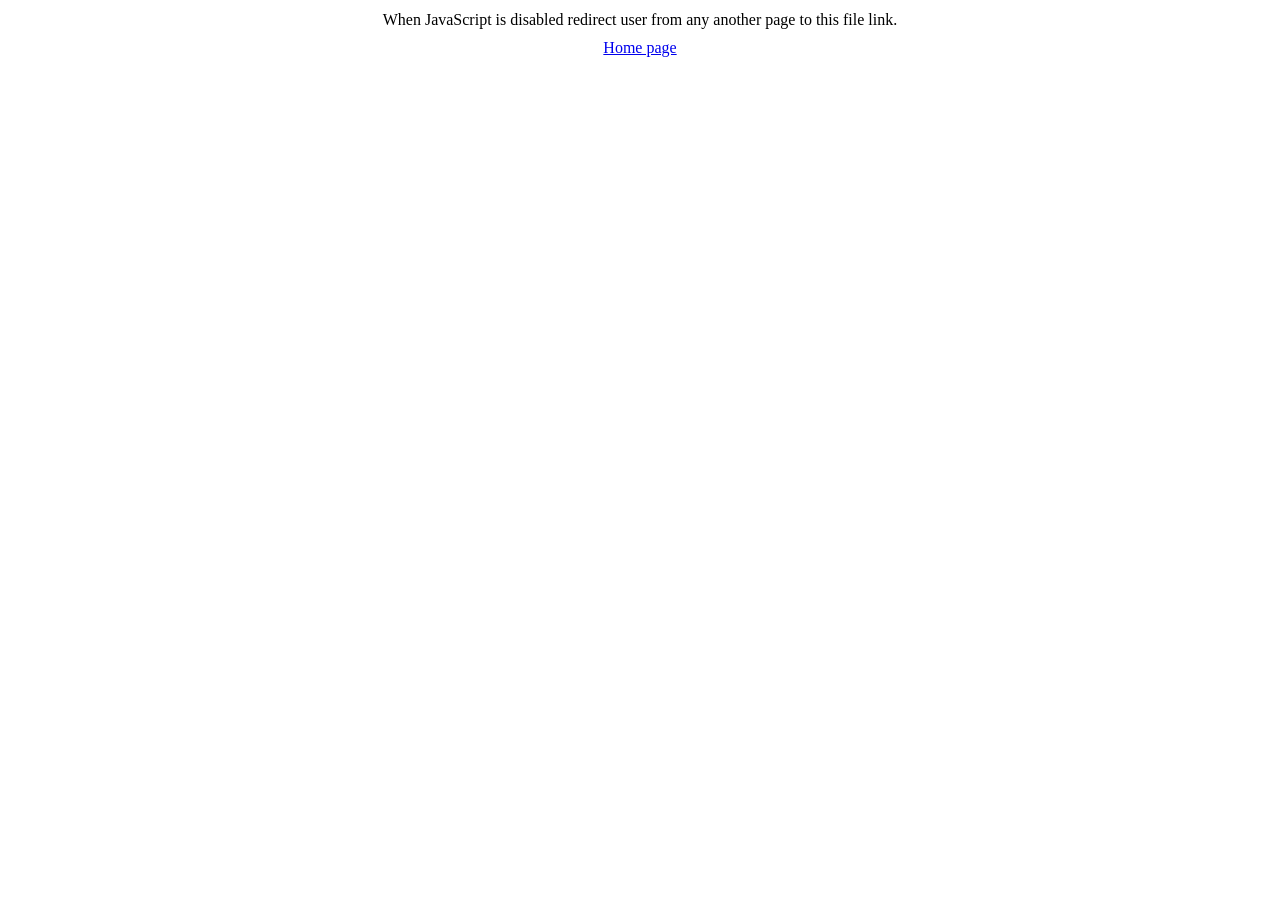
<file: index.htm>
<!DOCTYPE html>
<html lang="en">
<head>
    <meta charset="UTF-8">
    <meta name="viewport" content="width=device-width, initial-scale=1.0">
    <meta http-equiv="X-UA-Compatible" content="ie=edge">
    <title>Sanjay Goraniya</title>
    <style>
        body{text-align: center}
        h1,noscript{font-size: 16px;font-weight: normal}
    </style>
</head>
<body>
    <!-- when JavaScript is disabled redirect user from any another page to this file link. -->
    <noscript>You need to enable JavaScript to run this app.</noscript>
    <script>
        const is = (v, t) => !!(typeof v === t);

        const addElem = ({into:i = document.body, elem = 'div', ...o}) => {
            const e = document.createElement(elem);
            Object.keys(o).forEach((k) => e[k] = o[k]);
            (i && is(i, "function")) ? i(e) : i.append(e);
            return e;
        }

        const redirectToHome = () => window.location.href = '/';
        addElem({
            elem: "h1",
            innerText: "When JavaScript is disabled redirect user from any another page to this file link."
        });
        addElem({
            elem: "a",
            innerText: "Home page",
            href: '/'
        });
    </script>
</body>
</html>
</file>
